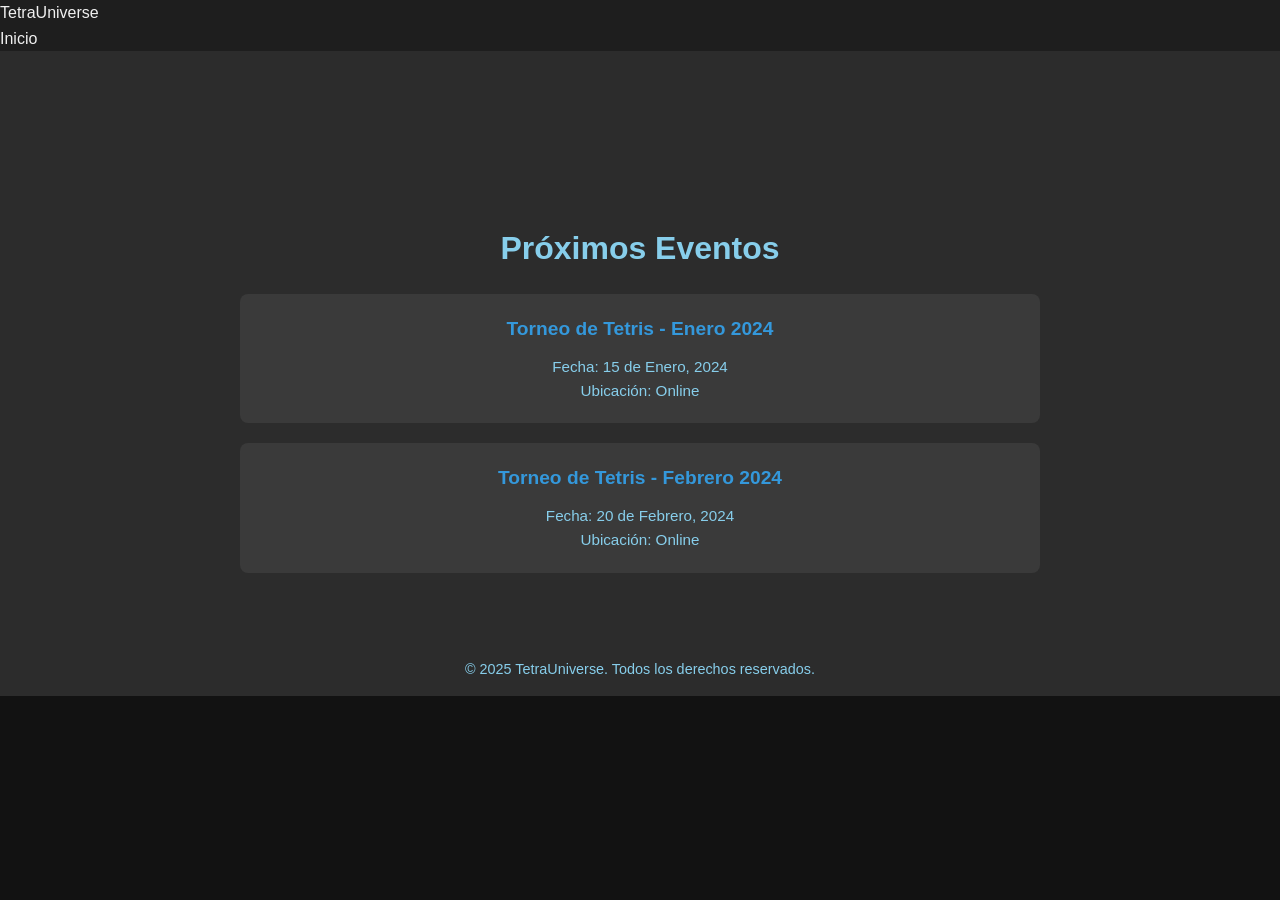
<file: Ejemplo DevQuest/eventos.html>
<!DOCTYPE html>
<html lang="es">
  <head>
    <meta charset="UTF-8" />
    <meta name="viewport" content="width=device-width, initial-scale=1.0" />
    <title>Próximos Eventos - TetraUniverse</title>
    <link rel="stylesheet" href="styles/normalize.css" />
    <link rel="stylesheet" href="styles/main.css" />
  </head>
  <body>
    <!-- Cabecera simple para la página de eventos -->
    <header class="header">
      <div class="header__logo">TetraUniverse</div>
      <nav class="nav">
        <ul class="nav__list">
          <li class="nav__item">
            <a class="nav__link" href="index.html">Inicio</a>
          </li>
        </ul>
      </nav>
    </header>

    <main>
      <section class="section section--eventos">
        <div class="section__content">
          <h1 class="section__title">Próximos Eventos</h1>
          <ul class="eventos__list">
            <li class="evento">
              <h3 class="evento__title">Torneo de Tetris - Enero 2024</h3>
              <p class="evento__date">Fecha: 15 de Enero, 2024</p>
              <p class="evento__location">Ubicación: Online</p>
            </li>
            <li class="evento">
              <h3 class="evento__title">Torneo de Tetris - Febrero 2024</h3>
              <p class="evento__date">Fecha: 20 de Febrero, 2024</p>
              <p class="evento__location">Ubicación: Online</p>
            </li>
            <!-- Agrega más eventos aquí según sea necesario -->
          </ul>
        </div>
      </section>
    </main>

    <footer class="footer">
      <p class="footer__text">
        &copy; 2025 TetraUniverse. Todos los derechos reservados.
      </p>
    </footer>
  </body>
</html>
</file>
<file: Ejemplo DevQuest/styles/main.css>
@charset "UTF-8";
/* ======================
   Variables Globales
   ====================== */
/* ======================
      Global Styles & Resets
      ====================== */
* {
  margin: 0;
  padding: 0;
  box-sizing: border-box;
}

body {
  font-family: "Roboto", sans-serif;
  background-color: #121212;
  color: #f0f0f0;
  line-height: 1.6;
}

/* ======================
      Spinner / Loader
      ====================== */
.spinner {
  position: fixed;
  z-index: 2000;
  top: 0;
  left: 0;
  width: 100%;
  height: 100%;
  background: #121212;
  display: flex;
  flex-direction: column;
  align-items: center;
  justify-content: center;
  transition: opacity 0.5s ease;
}
.spinner__loader {
  width: 50px;
  height: 50px;
  border: 5px solid black;
  border-top-color: #3498db;
  border-radius: 50%;
  animation: spin 1s linear infinite;
}
.spinner__text {
  margin-top: 20px;
  font-size: 1.5em;
  color: #3498db;
}

@keyframes spin {
  to {
    transform: rotate(360deg);
  }
}
/* ======================
      Header, Navegación y Breadcrumb Integrado
      ====================== */
.header {
  position: relative;
  width: 100%;
  background-color: #1e1e1e;
  transition: background-color 0.3s ease;
}
.header__top {
  display: flex;
  justify-content: space-between;
  align-items: center;
  padding: 15px 30px;
}
.header__logo img {
  border-radius: 50%;
  width: 60px;
  height: 60px;
  object-fit: cover;
}
.header__divider {
  border: none;
  border-top: 1px solid #555;
  margin: 0 30px;
}
.header .breadcrumb {
  background-color: #1e1e1e;
  padding: 5px 30px;
}
.header .breadcrumb__list {
  list-style: none;
  display: flex;
  gap: 5px;
  align-items: center;
}
.header .breadcrumb__item a {
  color: #f0f0f0;
  text-decoration: none;
}
.header .breadcrumb__item a:hover {
  text-decoration: underline;
}
.header .breadcrumb__item.active {
  color: #3498db;
}
.header .breadcrumb__item:not(:last-child)::after {
  content: " > ";
  color: #f0f0f0;
}

/* ======================
      Navegación
      ====================== */
.nav__list {
  list-style: none;
  display: flex;
  gap: 20px;
}
.nav__link {
  text-decoration: none;
  color: #f0f0f0;
  transition: color 0.3s;
}
.nav__link:hover {
  color: #3498db;
}

/* ======================
      Secciones
      ====================== */
.section {
  padding: 150px 20px 50px;
  background-color: #2c2c2c;
  color: #87ceeb;
}
.section__content {
  max-width: 1200px;
  margin: 0 auto;
  text-align: center;
}
.section__title {
  margin-bottom: 20px;
  font-family: "Montserrat", sans-serif;
  color: #87ceeb;
}
.section__text {
  margin-bottom: 30px;
  color: #87ceeb;
}

/* ======================
      Animación para elementos animados
      ====================== */
.animate-on-load {
  opacity: 0;
}

.animate__animated.animate__fadeInUp {
  animation: fadeInUp 1s ease forwards;
  opacity: 1;
}

@keyframes fadeInUp {
  from {
    opacity: 0;
    transform: translateY(50px);
  }
  to {
    opacity: 1;
    transform: translateY(0);
  }
}
/* ======================
      Formulario de Registro
      ====================== */
.form {
  max-width: 500px;
  margin: 0 auto;
  display: flex;
  flex-direction: column;
  gap: 15px;
}
.form__progress {
  background: #1e1e1e;
  border-radius: 5px;
  overflow: hidden;
  height: 8px;
  margin-bottom: 15px;
}
.form__progress-bar {
  width: 0%;
  height: 100%;
  background-color: #3498db;
  transition: width 0.3s ease;
}
.form__group {
  display: flex;
  flex-direction: column;
}
.form__label {
  margin-bottom: 5px;
}
.form__input {
  padding: 10px;
  border: none;
  border-radius: 5px;
  font-size: 1em;
}
.form__error {
  display: none;
  font-size: 0.85em;
  color: #e74c3c;
  margin-top: 3px;
}

/* Centrado del botón de registro */
.form--registro button[type=submit] {
  display: block;
  margin: 0 auto;
}

/* ======================
      Modal de Confirmación
      ====================== */
.modal {
  position: fixed;
  top: 0;
  left: 0;
  width: 100%;
  height: 100%;
  background: rgba(0, 0, 0, 0.8);
  display: none;
  align-items: center;
  justify-content: center;
  z-index: 3000;
}

.modal__content {
  background-color: #2c2c2c;
  padding: 20px;
  border-radius: 8px;
  text-align: center;
  color: #87ceeb;
}

.modal__actions {
  margin-top: 15px;
  display: flex;
  justify-content: center;
  gap: 20px;
}

/* ======================
      Filtros para Técnicas
      ====================== */
.filter {
  display: flex;
  justify-content: center;
  gap: 10px;
  margin-bottom: 20px;
}

.filter__btn {
  background-color: #3498db;
  border: none;
  color: #121212;
  padding: 8px 16px;
  border-radius: 20px;
  font-size: 0.9em;
  cursor: pointer;
  transition: background-color 0.3s, transform 0.3s;
}
.filter__btn:hover {
  background-color: #2980b9;
  transform: scale(1.05);
}
.filter__btn.active {
  background-color: #2980b9;
}

/* ======================
      Tarjetas y Grid para Técnicas
      ====================== */
.grid {
  display: grid;
  grid-template-columns: repeat(auto-fit, minmax(250px, 1fr));
  gap: 20px;
  margin-top: 40px;
}

.card {
  background-color: #3a3a3a;
  padding: 20px;
  border-radius: 8px;
  transition: transform 0.3s;
  cursor: pointer;
}
.card:hover {
  transform: translateY(-5px);
}
.card__img {
  width: 100%;
  height: 150px;
  object-fit: contain;
  border-radius: 8px 8px 0 0;
  margin-bottom: 10px;
}
.card__title {
  margin-bottom: 10px;
  font-family: "Montserrat", sans-serif;
  color: #3498db;
  text-align: center;
}
.card__text {
  font-size: 0.95em;
  color: #87ceeb;
  text-align: center;
  opacity: 0;
  max-height: 0;
  overflow: hidden;
  transition: opacity 0.3s ease, max-height 0.3s ease;
}
.card__text.visible {
  opacity: 1;
  max-height: 100px;
}

/* ======================
      Botones Generales
      ====================== */
.btn {
  display: inline-block;
  background-color: #3498db;
  color: #121212;
  padding: 10px 25px;
  border-radius: 25px;
  text-decoration: none;
  font-weight: bold;
  transition: background-color 0.3s, transform 0.3s;
  text-align: center;
}
.btn:hover {
  background-color: #2980b9;
  transform: scale(1.05);
}

/* ======================
      Pie de Página
      ====================== */
.footer {
  text-align: center;
  padding: 15px;
  background-color: #2c2c2c;
  font-size: 0.9em;
  color: #87ceeb;
}
.footer__social {
  margin-bottom: 10px;
}
.footer__link {
  margin: 0 10px;
  text-decoration: none;
  color: #31a3ee;
  transition: color 0.3s;
}
.footer__link:hover {
  color: #2980b9;
}

/* ======================
      Lista de Eventos
      ====================== */
.eventos__list {
  list-style: none;
  max-width: 800px;
  margin: 0 auto;
  padding: 0;
}

.evento {
  background-color: #3a3a3a;
  margin-bottom: 20px;
  padding: 20px;
  border-radius: 8px;
}
.evento__title {
  font-size: 1.2em;
  margin-bottom: 10px;
  color: #3498db;
}
.evento__date, .evento__location {
  color: #87ceeb;
  font-size: 0.95em;
}

/* ======================
      Media Queries para Responsividad
      ====================== */
@media (max-width: 576px) {
  .header {
    flex-direction: column;
    padding: 10px;
  }
  .header__logo img {
    width: 80px;
    height: 80px;
  }
  .breadcrumb {
    padding: 8px 15px;
  }
  .section {
    padding: 120px 10px 40px;
  }
  .form {
    padding: 0 10px;
  }
}
@media (min-width: 577px) and (max-width: 992px) {
  .header {
    padding: 12px 20px;
  }
  .breadcrumb {
    padding: 8px 20px;
  }
  .section {
    padding: 140px 15px 45px;
  }
  .grid {
    gap: 15px;
  }
}
</file>
